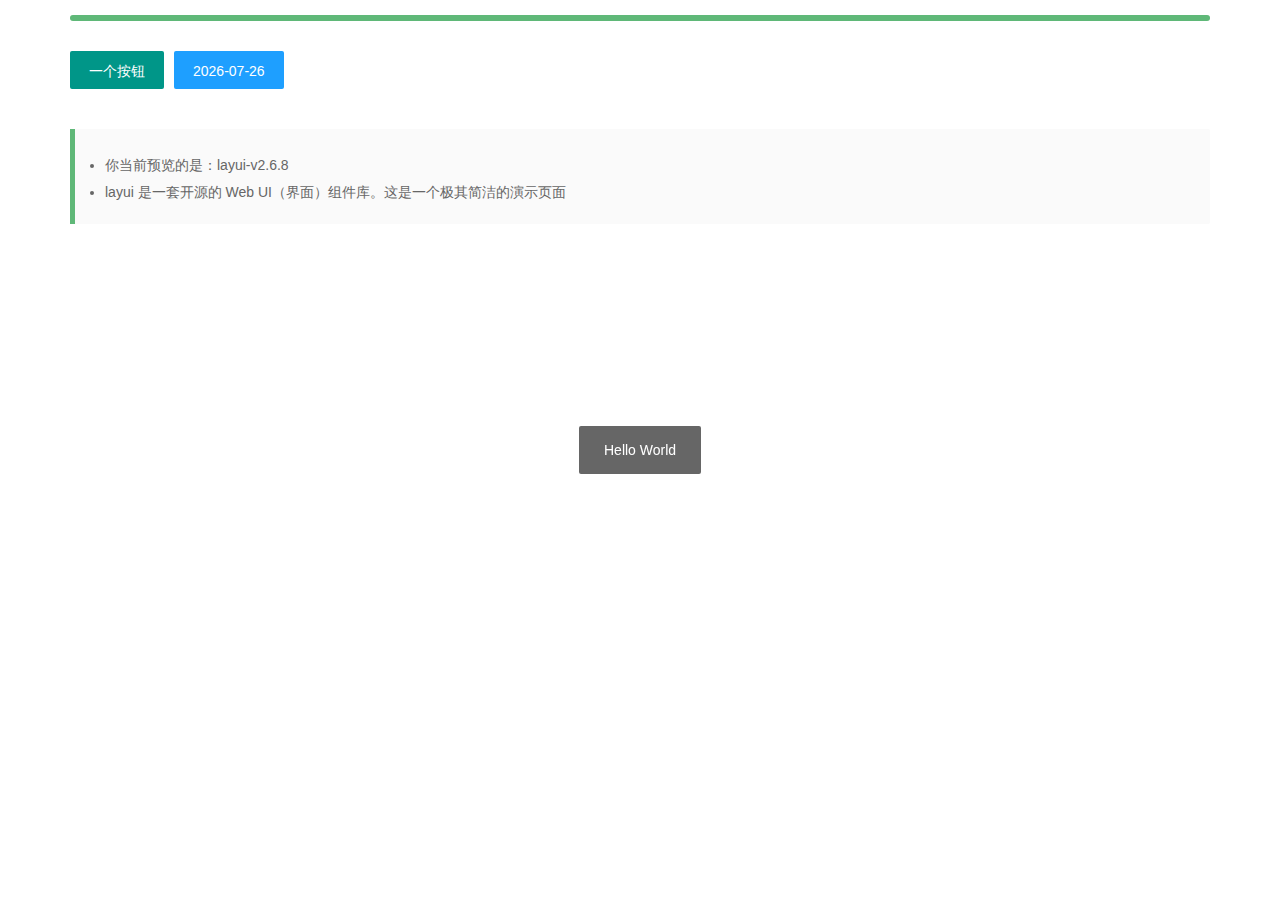
<file: NanUIFramework/LocalFiles/index.html>
<!DOCTYPE html>
<html>
<head>
  <meta charset="utf-8">
  <meta name="viewport" content="width=device-width, initial-scale=1, maximum-scale=1">
  <title>测试 - layui</title>
  <link rel="stylesheet" href="layui/css/layui.css">
</head>
<body>

<div class="layui-container">
  <div class="layui-progress" style="margin: 15px 0 30px;">
    <div class="layui-progress-bar" lay-percent="100%"></div>
  </div>
  
  
  <div class="layui-btn-container">
    <button class="layui-btn" test-active="test-form">一个按钮</button>
    <button class="layui-btn layui-btn-normal" id="test2">当前日期</button>
  </div>
  
  <blockquote class="layui-elem-quote" style="margin-top: 30px;">
    <div class="layui-text">
      <ul>
        <li>你当前预览的是：<span>layui-v<span id="version"></span></span></li>
        <li>layui 是一套开源的 Web UI（界面）组件库。这是一个极其简洁的演示页面</li>
      </ul>
    </div>
  </blockquote>
</div>



<!-- 引入 layui.js 的 <script> 标签最好放置在 html 末尾 -->
<script src="layui/layui.js"></script>
<script>
layui.use(function(){
  var layer = layui.layer
  ,form = layui.form
  ,laypage = layui.laypage
  ,element = layui.element
  ,laydate = layui.laydate
  ,util = layui.util;
  
  //欢迎信息
  layer.msg('Hello World');
  
  //输出版本号
  lay('#version').html(layui.v);
  
  //日期
  laydate.render({
    elem: '#test2'
    ,value: new Date()
    ,isInitValue: true
  });
  
  //触发事件
  util.event('test-active', {
    'test-form': function(){
      layer.open({
        type: 1
        ,resize: false
        ,shadeClose: true
        ,area: '350px'
        ,title: 'layer + form'
        ,content: ['<ul class="layui-form layui-form-pane" style="margin: 15px;">'
          ,'<li class="layui-form-item">'
            ,'<label class="layui-form-label">输入框</label>'
            ,'<div class="layui-input-block">'
              ,'<input class="layui-input" lay-verify="required" name="field1">'
            ,'</div>'
          ,'</li>'
          ,'<li class="layui-form-item">'
            ,'<label class="layui-form-label">选择框</label>'
            ,'<div class="layui-input-block">'
              ,'<select name="field2">'
                ,'<option value="A">A</option>'
                ,'<option value="B">B</option>'
              ,'<select>'
            ,'</div>'
          ,'</li>'
          ,'<li class="layui-form-item" style="text-align:center;">'
            ,'<button type="submit" lay-submit lay-filter="*" class="layui-btn">提交</button>'
          ,'</li>'
        ,'</ul>'].join('')
        ,success: function(layero, index){
          layero.find('.layui-layer-content').css('overflow', 'visible');
          
          form.render().on('submit(*)', function(data){
            layer.msg(JSON.stringify(data.field), {icon: 1});
            //layer.close(index); //关闭层
          });
        }
      });
    }
  });
});
</script>
</body>
</html>
</file>
<file: NanUIFramework/LocalFiles/layui/css/layui.css>
.layui-inline,img{display:inline-block;vertical-align:middle}h1,h2,h3,h4,h5,h6{font-weight:400}a,body{color:#333}.layui-edge,.layui-header,.layui-inline,.layui-main{position:relative}.layui-edge,hr{height:0;overflow:hidden}.layui-layout-body,.layui-side,.layui-side-scroll{overflow-x:hidden}.layui-edge,.layui-elip,hr{overflow:hidden}.layui-btn,.layui-edge,.layui-inline,img{vertical-align:middle}.layui-btn,.layui-disabled,.layui-icon,.layui-unselect{-moz-user-select:none;-webkit-user-select:none;-ms-user-select:none}blockquote,body,button,dd,div,dl,dt,form,h1,h2,h3,h4,h5,h6,input,li,ol,p,pre,td,textarea,th,ul{margin:0;padding:0;-webkit-tap-highlight-color:rgba(0,0,0,0)}a:active,a:hover{outline:0}img{border:none}li{list-style:none}table{border-collapse:collapse;border-spacing:0}h4,h5,h6{font-size:100%}button,input,optgroup,option,select,textarea{font-family:inherit;font-size:inherit;font-style:inherit;font-weight:inherit;outline:0}pre{white-space:pre-wrap;white-space:-moz-pre-wrap;white-space:-pre-wrap;white-space:-o-pre-wrap;word-wrap:break-word}body{line-height:1.6;color:rgba(0,0,0,.85);font:14px Helvetica Neue,Helvetica,PingFang SC,Tahoma,Arial,sans-serif}hr{line-height:0;margin:10px 0;padding:0;border:none!important;border-bottom:1px solid #eee!important;clear:both;background:0 0}a{text-decoration:none}a:hover{color:#777}a cite{font-style:normal;*cursor:pointer}.layui-border-box,.layui-border-box *{box-sizing:border-box}.layui-box,.layui-box *{box-sizing:content-box}.layui-clear{clear:both;*zoom:1}.layui-clear:after{content:'\20';clear:both;*zoom:1;display:block;height:0}.layui-inline{*display:inline;*zoom:1}.layui-btn,.layui-btn-group,.layui-edge{display:inline-block}.layui-edge{width:0;border-width:6px;border-style:dashed;border-color:transparent}.layui-edge-top{top:-4px;border-bottom-color:#999;border-bottom-style:solid}.layui-edge-right{border-left-color:#999;border-left-style:solid}.layui-edge-bottom{top:2px;border-top-color:#999;border-top-style:solid}.layui-edge-left{border-right-color:#999;border-right-style:solid}.layui-elip{text-overflow:ellipsis;white-space:nowrap}.layui-disabled,.layui-disabled:hover{color:#d2d2d2!important;cursor:not-allowed!important}.layui-circle{border-radius:100%}.layui-show{display:block!important}.layui-hide{display:none!important}.layui-show-v{visibility:visible!important}.layui-hide-v{visibility:hidden!important}@font-face{font-family:layui-icon;src:url(../font/iconfont.eot?v=256);src:url(../font/iconfont.eot?v=256#iefix) format('embedded-opentype'),url(../font/iconfont.woff2?v=256) format('woff2'),url(../font/iconfont.woff?v=256) format('woff'),url(../font/iconfont.ttf?v=256) format('truetype'),url(../font/iconfont.svg?v=256#layui-icon) format('svg')}.layui-icon{font-family:layui-icon!important;font-size:16px;font-style:normal;-webkit-font-smoothing:antialiased;-moz-osx-font-smoothing:grayscale}.layui-icon-reply-fill:before{content:"\e611"}.layui-icon-set-fill:before{content:"\e614"}.layui-icon-menu-fill:before{content:"\e60f"}.layui-icon-search:before{content:"\e615"}.layui-icon-share:before{content:"\e641"}.layui-icon-set-sm:before{content:"\e620"}.layui-icon-engine:before{content:"\e628"}.layui-icon-close:before{content:"\1006"}.layui-icon-close-fill:before{content:"\1007"}.layui-icon-chart-screen:before{content:"\e629"}.layui-icon-star:before{content:"\e600"}.layui-icon-circle-dot:before{content:"\e617"}.layui-icon-chat:before{content:"\e606"}.layui-icon-release:before{content:"\e609"}.layui-icon-list:before{content:"\e60a"}.layui-icon-chart:before{content:"\e62c"}.layui-icon-ok-circle:before{content:"\1005"}.layui-icon-layim-theme:before{content:"\e61b"}.layui-icon-table:before{content:"\e62d"}.layui-icon-right:before{content:"\e602"}.layui-icon-left:before{content:"\e603"}.layui-icon-cart-simple:before{content:"\e698"}.layui-icon-face-cry:before{content:"\e69c"}.layui-icon-face-smile:before{content:"\e6af"}.layui-icon-survey:before{content:"\e6b2"}.layui-icon-tree:before{content:"\e62e"}.layui-icon-ie:before{content:"\e7bb"}.layui-icon-upload-circle:before{content:"\e62f"}.layui-icon-add-circle:before{content:"\e61f"}.layui-icon-download-circle:before{content:"\e601"}.layui-icon-templeate-1:before{content:"\e630"}.layui-icon-util:before{content:"\e631"}.layui-icon-face-surprised:before{content:"\e664"}.layui-icon-edit:before{content:"\e642"}.layui-icon-speaker:before{content:"\e645"}.layui-icon-down:before{content:"\e61a"}.layui-icon-file:before{content:"\e621"}.layui-icon-layouts:before{content:"\e632"}.layui-icon-rate-half:before{content:"\e6c9"}.layui-icon-add-circle-fine:before{content:"\e608"}.layui-icon-prev-circle:before{content:"\e633"}.layui-icon-read:before{content:"\e705"}.layui-icon-404:before{content:"\e61c"}.layui-icon-carousel:before{content:"\e634"}.layui-icon-help:before{content:"\e607"}.layui-icon-code-circle:before{content:"\e635"}.layui-icon-windows:before{content:"\e67f"}.layui-icon-water:before{content:"\e636"}.layui-icon-username:before{content:"\e66f"}.layui-icon-find-fill:before{content:"\e670"}.layui-icon-about:before{content:"\e60b"}.layui-icon-location:before{content:"\e715"}.layui-icon-up:before{content:"\e619"}.layui-icon-pause:before{content:"\e651"}.layui-icon-date:before{content:"\e637"}.layui-icon-layim-uploadfile:before{content:"\e61d"}.layui-icon-delete:before{content:"\e640"}.layui-icon-play:before{content:"\e652"}.layui-icon-top:before{content:"\e604"}.layui-icon-firefox:before{content:"\e686"}.layui-icon-friends:before{content:"\e612"}.layui-icon-refresh-3:before{content:"\e9aa"}.layui-icon-ok:before{content:"\e605"}.layui-icon-layer:before{content:"\e638"}.layui-icon-face-smile-fine:before{content:"\e60c"}.layui-icon-dollar:before{content:"\e659"}.layui-icon-group:before{content:"\e613"}.layui-icon-layim-download:before{content:"\e61e"}.layui-icon-picture-fine:before{content:"\e60d"}.layui-icon-link:before{content:"\e64c"}.layui-icon-diamond:before{content:"\e735"}.layui-icon-log:before{content:"\e60e"}.layui-icon-key:before{content:"\e683"}.layui-icon-rate-solid:before{content:"\e67a"}.layui-icon-fonts-del:before{content:"\e64f"}.layui-icon-unlink:before{content:"\e64d"}.layui-icon-fonts-clear:before{content:"\e639"}.layui-icon-triangle-r:before{content:"\e623"}.layui-icon-circle:before{content:"\e63f"}.layui-icon-radio:before{content:"\e643"}.layui-icon-align-center:before{content:"\e647"}.layui-icon-align-right:before{content:"\e648"}.layui-icon-align-left:before{content:"\e649"}.layui-icon-loading-1:before{content:"\e63e"}.layui-icon-return:before{content:"\e65c"}.layui-icon-fonts-strong:before{content:"\e62b"}.layui-icon-upload:before{content:"\e67c"}.layui-icon-dialogue:before{content:"\e63a"}.layui-icon-video:before{content:"\e6ed"}.layui-icon-headset:before{content:"\e6fc"}.layui-icon-cellphone-fine:before{content:"\e63b"}.layui-icon-add-1:before{content:"\e654"}.layui-icon-face-smile-b:before{content:"\e650"}.layui-icon-fonts-html:before{content:"\e64b"}.layui-icon-screen-full:before{content:"\e622"}.layui-icon-form:before{content:"\e63c"}.layui-icon-cart:before{content:"\e657"}.layui-icon-camera-fill:before{content:"\e65d"}.layui-icon-tabs:before{content:"\e62a"}.layui-icon-heart-fill:before{content:"\e68f"}.layui-icon-fonts-code:before{content:"\e64e"}.layui-icon-ios:before{content:"\e680"}.layui-icon-at:before{content:"\e687"}.layui-icon-fire:before{content:"\e756"}.layui-icon-set:before{content:"\e716"}.layui-icon-fonts-u:before{content:"\e646"}.layui-icon-triangle-d:before{content:"\e625"}.layui-icon-tips:before{content:"\e702"}.layui-icon-picture:before{content:"\e64a"}.layui-icon-more-vertical:before{content:"\e671"}.layui-icon-bluetooth:before{content:"\e689"}.layui-icon-flag:before{content:"\e66c"}.layui-icon-loading:before{content:"\e63d"}.layui-icon-fonts-i:before{content:"\e644"}.layui-icon-refresh-1:before{content:"\e666"}.layui-icon-rmb:before{content:"\e65e"}.layui-icon-addition:before{content:"\e624"}.layui-icon-home:before{content:"\e68e"}.layui-icon-time:before{content:"\e68d"}.layui-icon-user:before{content:"\e770"}.layui-icon-notice:before{content:"\e667"}.layui-icon-chrome:before{content:"\e68a"}.layui-icon-edge:before{content:"\e68b"}.layui-icon-login-weibo:before{content:"\e675"}.layui-icon-voice:before{content:"\e688"}.layui-icon-upload-drag:before{content:"\e681"}.layui-icon-login-qq:before{content:"\e676"}.layui-icon-snowflake:before{content:"\e6b1"}.layui-icon-heart:before{content:"\e68c"}.layui-icon-logout:before{content:"\e682"}.layui-icon-file-b:before{content:"\e655"}.layui-icon-template:before{content:"\e663"}.layui-icon-transfer:before{content:"\e691"}.layui-icon-auz:before{content:"\e672"}.layui-icon-console:before{content:"\e665"}.layui-icon-app:before{content:"\e653"}.layui-icon-prev:before{content:"\e65a"}.layui-icon-website:before{content:"\e7ae"}.layui-icon-next:before{content:"\e65b"}.layui-icon-component:before{content:"\e857"}.layui-icon-android:before{content:"\e684"}.layui-icon-more:before{content:"\e65f"}.layui-icon-login-wechat:before{content:"\e677"}.layui-icon-shrink-right:before{content:"\e668"}.layui-icon-spread-left:before{content:"\e66b"}.layui-icon-camera:before{content:"\e660"}.layui-icon-note:before{content:"\e66e"}.layui-icon-refresh:before{content:"\e669"}.layui-icon-female:before{content:"\e661"}.layui-icon-male:before{content:"\e662"}.layui-icon-screen-restore:before{content:"\e758"}.layui-icon-password:before{content:"\e673"}.layui-icon-senior:before{content:"\e674"}.layui-icon-theme:before{content:"\e66a"}.layui-icon-tread:before{content:"\e6c5"}.layui-icon-praise:before{content:"\e6c6"}.layui-icon-star-fill:before{content:"\e658"}.layui-icon-rate:before{content:"\e67b"}.layui-icon-template-1:before{content:"\e656"}.layui-icon-vercode:before{content:"\e679"}.layui-icon-service:before{content:"\e626"}.layui-icon-cellphone:before{content:"\e678"}.layui-icon-print:before{content:"\e66d"}.layui-icon-cols:before{content:"\e610"}.layui-icon-wifi:before{content:"\e7e0"}.layui-icon-export:before{content:"\e67d"}.layui-icon-rss:before{content:"\e808"}.layui-icon-slider:before{content:"\e714"}.layui-icon-email:before{content:"\e618"}.layui-icon-subtraction:before{content:"\e67e"}.layui-icon-mike:before{content:"\e6dc"}.layui-icon-light:before{content:"\e748"}.layui-icon-gift:before{content:"\e627"}.layui-icon-mute:before{content:"\e685"}.layui-icon-reduce-circle:before{content:"\e616"}.layui-icon-music:before{content:"\e690"}.layui-main{width:1140px;margin:0 auto}.layui-header{z-index:1000;height:60px}.layui-header a:hover{transition:all .5s;-webkit-transition:all .5s}.layui-side{position:fixed;left:0;top:0;bottom:0;z-index:999;width:200px}.layui-side-scroll{position:relative;width:220px;height:100%}.layui-body{position:relative;left:200px;right:0;top:0;bottom:0;z-index:900;width:auto;box-sizing:border-box}.layui-layout-admin .layui-header{position:fixed;top:0;left:0;right:0;background-color:#23262E}.layui-layout-admin .layui-side{top:60px;width:200px;overflow-x:hidden}.layui-layout-admin .layui-body{position:absolute;top:60px;padding-bottom:44px}.layui-layout-admin .layui-main{width:auto;margin:0 15px}.layui-layout-admin .layui-footer{position:fixed;left:200px;right:0;bottom:0;z-index:990;height:44px;line-height:44px;padding:0 15px;box-shadow:-1px 0 4px rgb(0 0 0 / 12%);background-color:#FAFAFA}.layui-layout-admin .layui-logo{position:absolute;left:0;top:0;width:200px;height:100%;line-height:60px;text-align:center;color:#009688;font-size:16px;box-shadow:0 1px 2px 0 rgb(0 0 0 / 15%)}.layui-layout-admin .layui-header .layui-nav{background:0 0}.layui-layout-left{position:absolute!important;left:200px;top:0}.layui-layout-right{position:absolute!important;right:0;top:0}.layui-container{position:relative;margin:0 auto;padding:0 15px;box-sizing:border-box}.layui-fluid{position:relative;margin:0 auto;padding:0 15px}.layui-row:after,.layui-row:before{content:"";display:block;clear:both}.layui-col-lg1,.layui-col-lg10,.layui-col-lg11,.layui-col-lg12,.layui-col-lg2,.layui-col-lg3,.layui-col-lg4,.layui-col-lg5,.layui-col-lg6,.layui-col-lg7,.layui-col-lg8,.layui-col-lg9,.layui-col-md1,.layui-col-md10,.layui-col-md11,.layui-col-md12,.layui-col-md2,.layui-col-md3,.layui-col-md4,.layui-col-md5,.layui-col-md6,.layui-col-md7,.layui-col-md8,.layui-col-md9,.layui-col-sm1,.layui-col-sm10,.layui-col-sm11,.layui-col-sm12,.layui-col-sm2,.layui-col-sm3,.layui-col-sm4,.layui-col-sm5,.layui-col-sm6,.layui-col-sm7,.layui-col-sm8,.layui-col-sm9,.layui-col-xs1,.layui-col-xs10,.layui-col-xs11,.layui-col-xs12,.layui-col-xs2,.layui-col-xs3,.layui-col-xs4,.layui-col-xs5,.layui-col-xs6,.layui-col-xs7,.layui-col-xs8,.layui-col-xs9{position:relative;display:block;box-sizing:border-box}.layui-col-xs1,.layui-col-xs10,.layui-col-xs11,.layui-col-xs12,.layui-col-xs2,.layui-col-xs3,.layui-col-xs4,.layui-col-xs5,.layui-col-xs6,.layui-col-xs7,.layui-col-xs8,.layui-col-xs9{float:left}.layui-col-xs1{width:8.33333333%}.layui-col-xs2{width:16.66666667%}.layui-col-xs3{width:25%}.layui-col-xs4{width:33.33333333%}.layui-col-xs5{width:41.66666667%}.layui-col-xs6{width:50%}.layui-col-xs7{width:58.33333333%}.layui-col-xs8{width:66.66666667%}.layui-col-xs9{width:75%}.layui-col-xs10{width:83.33333333%}.layui-col-xs11{width:91.66666667%}.layui-col-xs12{width:100%}.layui-col-xs-offset1{margin-left:8.33333333%}.layui-col-xs-offset2{margin-left:16.66666667%}.layui-col-xs-offset3{margin-left:25%}.layui-col-xs-offset4{margin-left:33.33333333%}.layui-col-xs-offset5{margin-left:41.66666667%}.layui-col-xs-offset6{margin-left:50%}.layui-col-xs-offset7{margin-left:58.33333333%}.layui-col-xs-offset8{margin-left:66.66666667%}.layui-col-xs-offset9{margin-left:75%}.layui-col-xs-offset10{margin-left:83.33333333%}.layui-col-xs-offset11{margin-left:91.66666667%}.layui-col-xs-offset12{margin-left:100%}@media screen and (max-width:768px){.layui-hide-xs{display:none!important}.layui-show-xs-block{display:block!important}.layui-show-xs-inline{display:inline!important}.layui-show-xs-inline-block{display:inline-block!important}}@media screen and (min-width:768px){.layui-container{width:750px}.layui-hide-sm{display:none!important}.layui-show-sm-block{display:block!important}.layui-show-sm-inline{display:inline!important}.layui-show-sm-inline-block{display:inline-block!important}.layui-col-sm1,.layui-col-sm10,.layui-col-sm11,.layui-col-sm12,.layui-col-sm2,.layui-col-sm3,.layui-col-sm4,.layui-col-sm5,.layui-col-sm6,.layui-col-sm7,.layui-col-sm8,.layui-col-sm9{float:left}.layui-col-sm1{width:8.33333333%}.layui-col-sm2{width:16.66666667%}.layui-col-sm3{width:25%}.layui-col-sm4{width:33.33333333%}.layui-col-sm5{width:41.66666667%}.layui-col-sm6{width:50%}.layui-col-sm7{width:58.33333333%}.layui-col-sm8{width:66.66666667%}.layui-col-sm9{width:75%}.layui-col-sm10{width:83.33333333%}.layui-col-sm11{width:91.66666667%}.layui-col-sm12{width:100%}.layui-col-sm-offset1{margin-left:8.33333333%}.layui-col-sm-offset2{margin-left:16.66666667%}.layui-col-sm-offset3{margin-left:25%}.layui-col-sm-offset4{margin-left:33.33333333%}.layui-col-sm-offset5{margin-left:41.66666667%}.layui-col-sm-offset6{margin-left:50%}.layui-col-sm-offset7{margin-left:58.33333333%}.layui-col-sm-offset8{margin-left:66.66666667%}.layui-col-sm-offset9{margin-left:75%}.layui-col-sm-offset10{margin-left:83.33333333%}.layui-col-sm-offset11{margin-left:91.66666667%}.layui-col-sm-offset12{margin-left:100%}}@media screen and (min-width:992px){.layui-container{width:970px}.layui-hide-md{display:none!important}.layui-show-md-block{display:block!important}.layui-show-md-inline{display:inline!important}.layui-show-md-inline-block{display:inline-block!important}.layui-col-md1,.layui-col-md10,.layui-col-md11,.layui-col-md12,.layui-col-md2,.layui-col-md3,.layui-col-md4,.layui-col-md5,.layui-col-md6,.layui-col-md7,.layui-col-md8,.layui-col-md9{float:left}.layui-col-md1{width:8.33333333%}.layui-col-md2{width:16.66666667%}.layui-col-md3{width:25%}.layui-col-md4{width:33.33333333%}.layui-col-md5{width:41.66666667%}.layui-col-md6{width:50%}.layui-col-md7{width:58.33333333%}.layui-col-md8{width:66.66666667%}.layui-col-md9{width:75%}.layui-col-md10{width:83.33333333%}.layui-col-md11{width:91.66666667%}.layui-col-md12{width:100%}.layui-col-md-offset1{margin-left:8.33333333%}.layui-col-md-offset2{margin-left:16.66666667%}.layui-col-md-offset3{margin-left:25%}.layui-col-md-offset4{margin-left:33.33333333%}.layui-col-md-offset5{margin-left:41.66666667%}.layui-col-md-offset6{margin-left:50%}.layui-col-md-offset7{margin-left:58.33333333%}.layui-col-md-offset8{margin-left:66.66666667%}.layui-col-md-offset9{margin-left:75%}.layui-col-md-offset10{margin-left:83.33333333%}.layui-col-md-offset11{margin-left:91.66666667%}.layui-col-md-offset12{margin-left:100%}}@media screen and (min-width:1200px){.layui-container{width:1170px}.layui-hide-lg{display:none!important}.layui-show-lg-block{display:block!important}.layui-show-lg-inline{display:inline!important}.layui-show-lg-inline-block{display:inline-block!important}.layui-col-lg1,.layui-col-lg10,.layui-col-lg11,.layui-col-lg12,.layui-col-lg2,.layui-col-lg3,.layui-col-lg4,.layui-col-lg5,.layui-col-lg6,.layui-col-lg7,.layui-col-lg8,.layui-col-lg9{float:left}.layui-col-lg1{width:8.33333333%}.layui-col-lg2{width:16.66666667%}.layui-col-lg3{width:25%}.layui-col-lg4{width:33.33333333%}.layui-col-lg5{width:41.66666667%}.layui-col-lg6{width:50%}.layui-col-lg7{width:58.33333333%}.layui-col-lg8{width:66.66666667%}.layui-col-lg9{width:75%}.layui-col-lg10{width:83.33333333%}.layui-col-lg11{width:91.66666667%}.layui-col-lg12{width:100%}.layui-col-lg-offset1{margin-left:8.33333333%}.layui-col-lg-offset2{margin-left:16.66666667%}.layui-col-lg-offset3{margin-left:25%}.layui-col-lg-offset4{margin-left:33.33333333%}.layui-col-lg-offset5{margin-left:41.66666667%}.layui-col-lg-offset6{margin-left:50%}.layui-col-lg-offset7{margin-left:58.33333333%}.layui-col-lg-offset8{margin-left:66.66666667%}.layui-col-lg-offset9{margin-left:75%}.layui-col-lg-offset10{margin-left:83.33333333%}.layui-col-lg-offset11{margin-left:91.66666667%}.layui-col-lg-offset12{margin-left:100%}}.layui-col-space1{margin:-.5px}.layui-col-space1>*{padding:.5px}.layui-col-space2{margin:-1px}.layui-col-space2>*{padding:1px}.layui-col-space4{margin:-2px}.layui-col-space4>*{padding:2px}.layui-col-space5{margin:-2.5px}.layui-col-space5>*{padding:2.5px}.layui-col-space6{margin:-3px}.layui-col-space6>*{padding:3px}.layui-col-space8{margin:-4px}.layui-col-space8>*{padding:4px}.layui-col-space10{margin:-5px}.layui-col-space10>*{padding:5px}.layui-col-space12{margin:-6px}.layui-col-space12>*{padding:6px}.layui-col-space14{margin:-7px}.layui-col-space14>*{padding:7px}.layui-col-space15{margin:-7.5px}.layui-col-space15>*{padding:7.5px}.layui-col-space16{margin:-8px}.layui-col-space16>*{padding:8px}.layui-col-space18{margin:-9px}.layui-col-space18>*{padding:9px}.layui-col-space20{margin:-10px}.layui-col-space20>*{padding:10px}.layui-col-space22{margin:-11px}.layui-col-space22>*{padding:11px}.layui-col-space24{margin:-12px}.layui-col-space24>*{padding:12px}.layui-col-space25{margin:-12.5px}.layui-col-space25>*{padding:12.5px}.layui-col-space26{margin:-13px}.layui-col-space26>*{padding:13px}.layui-col-space28{margin:-14px}.layui-col-space28>*{padding:14px}.layui-col-space30{margin:-15px}.layui-col-space30>*{padding:15px}.layui-btn,.layui-input,.layui-select,.layui-textarea,.layui-upload-button{outline:0;-webkit-appearance:none;transition:all .3s;-webkit-transition:all .3s;box-sizing:border-box}.layui-elem-quote{margin-bottom:10px;padding:15px;line-height:1.6;border-left:5px solid #5FB878;border-radius:0 2px 2px 0;background-color:#FAFAFA}.layui-quote-nm{border-style:solid;border-width:1px 1px 1px 5px;background:0 0}.layui-elem-field{margin-bottom:10px;padding:0;border-width:1px;border-style:solid}.layui-elem-field legend{margin-left:20px;padding:0 10px;font-size:20px;font-weight:300}.layui-field-title{margin:10px 0 20px;border-width:1px 0 0}.layui-field-box{padding:15px}.layui-field-title .layui-field-box{padding:10px 0}.layui-progress{position:relative;height:6px;border-radius:20px;background-color:#eee}.layui-progress-bar{position:absolute;left:0;top:0;width:0;max-width:100%;height:6px;border-radius:20px;text-align:right;background-color:#5FB878;transition:all .3s;-webkit-transition:all .3s}.layui-progress-big,.layui-progress-big .layui-progress-bar{height:18px;line-height:18px}.layui-progress-text{position:relative;top:-20px;line-height:18px;font-size:12px;color:#666}.layui-progress-big .layui-progress-text{position:static;padding:0 10px;color:#fff}.layui-collapse{border-width:1px;border-style:solid;border-radius:2px}.layui-colla-content,.layui-colla-item{border-top-width:1px;border-top-style:solid}.layui-colla-item:first-child{border-top:none}.layui-colla-title{position:relative;height:42px;line-height:42px;padding:0 15px 0 35px;color:#333;background-color:#FAFAFA;cursor:pointer;font-size:14px;overflow:hidden}.layui-colla-content{display:none;padding:10px 15px;line-height:1.6;color:#666}.layui-colla-icon{position:absolute;left:15px;top:0;font-size:14px}.layui-card-body,.layui-card-header,.layui-form-label,.layui-form-mid,.layui-form-select,.layui-input-block,.layui-input-inline,.layui-panel,.layui-textarea{position:relative}.layui-card{margin-bottom:15px;border-radius:2px;background-color:#fff;box-shadow:0 1px 2px 0 rgba(0,0,0,.05)}.layui-form-select dl,.layui-panel{box-shadow:1px 1px 4px rgb(0 0 0 / 8%)}.layui-card:last-child{margin-bottom:0}.layui-card-header{height:42px;line-height:42px;padding:0 15px;border-bottom:1px solid #f6f6f6;color:#333;border-radius:2px 2px 0 0;font-size:14px}.layui-card-body{padding:10px 15px;line-height:24px}.layui-card-body[pad15]{padding:15px}.layui-card-body[pad20]{padding:20px}.layui-card-body .layui-table{margin:5px 0}.layui-card .layui-tab{margin:0}.layui-panel{border-width:1px;border-style:solid;border-radius:2px;background-color:#fff;color:#666}.layui-bg-black,.layui-bg-blue,.layui-bg-cyan,.layui-bg-green,.layui-bg-orange,.layui-bg-red{color:#fff!important}.layui-panel-window{position:relative;padding:15px;border-radius:0;border-top:5px solid #eee;background-color:#fff}.layui-border,.layui-border-black,.layui-border-blue,.layui-border-cyan,.layui-border-green,.layui-border-orange,.layui-border-red{border-width:1px;border-style:solid}.layui-auxiliar-moving{position:fixed;left:0;right:0;top:0;bottom:0;width:100%;height:100%;background:0 0;z-index:9999999999}.layui-bg-red{background-color:#FF5722!important}.layui-bg-orange{background-color:#FFB800!important}.layui-bg-green{background-color:#009688!important}.layui-bg-cyan{background-color:#2F4056!important}.layui-bg-blue{background-color:#1E9FFF!important}.layui-bg-black{background-color:#393D49!important}.layui-bg-gray{background-color:#FAFAFA!important;color:#666!important}.layui-badge-rim,.layui-border,.layui-colla-content,.layui-colla-item,.layui-collapse,.layui-elem-field,.layui-form-pane .layui-form-item[pane],.layui-form-pane .layui-form-label,.layui-input,.layui-layedit,.layui-layedit-tool,.layui-panel,.layui-quote-nm,.layui-select,.layui-tab-bar,.layui-tab-card,.layui-tab-title,.layui-tab-title .layui-this:after,.layui-textarea{border-color:#eee}.layui-border{color:#666!important}.layui-border-red{border-color:#FF5722!important;color:#FF5722!important}.layui-border-orange{border-color:#FFB800!important;color:#FFB800!important}.layui-border-green{border-color:#009688!important;color:#009688!important}.layui-border-cyan{border-color:#2F4056!important;color:#2F4056!important}.layui-border-blue{border-color:#1E9FFF!important;color:#1E9FFF!important}.layui-border-black{border-color:#393D49!important;color:#393D49!important}.layui-timeline-item:before{background-color:#eee}.layui-text{line-height:1.6;font-size:14px;color:#666}.layui-text h1,.layui-text h2,.layui-text h3{font-weight:500;color:#333}.layui-text h1{font-size:30px}.layui-text h2{font-size:24px}.layui-text h3{font-size:18px}.layui-text a:not(.layui-btn){color:#01AAED}.layui-text a:not(.layui-btn):hover{text-decoration:underline}.layui-text ul{padding:5px 0 5px 15px}.layui-text ul li{margin-top:5px;list-style-type:disc}.layui-text em,.layui-word-aux{color:#999!important;padding-left:5px!important;padding-right:5px!important}.layui-text p{margin:10px 0}.layui-text p:first-child{margin-top:0}.layui-font-12{font-size:12px!important}.layui-font-14{font-size:14px!important}.layui-font-16{font-size:16px!important}.layui-font-18{font-size:18px!important}.layui-font-20{font-size:20px!important}.layui-font-red{color:#FF5722!important}.layui-font-orange{color:#FFB800!important}.layui-font-green{color:#009688!important}.layui-font-cyan{color:#2F4056!important}.layui-font-blue{color:#01AAED!important}.layui-font-black{color:#000!important}.layui-font-gray{color:#c2c2c2!important}.layui-btn{height:38px;line-height:38px;border:1px solid transparent;padding:0 18px;background-color:#009688;color:#fff;white-space:nowrap;text-align:center;font-size:14px;border-radius:2px;cursor:pointer}.layui-btn:hover{opacity:.8;filter:alpha(opacity=80);color:#fff}.layui-btn:active{opacity:1;filter:alpha(opacity=100)}.layui-btn+.layui-btn{margin-left:10px}.layui-btn-container{font-size:0}.layui-btn-container .layui-btn{margin-right:10px;margin-bottom:10px}.layui-btn-container .layui-btn+.layui-btn{margin-left:0}.layui-table .layui-btn-container .layui-btn{margin-bottom:9px}.layui-btn-radius{border-radius:100px}.layui-btn .layui-icon{padding:0 2px;vertical-align:middle\9;vertical-align:bottom}.layui-btn-primary{border-color:#d2d2d2;background:0 0;color:#666}.layui-btn-primary:hover{border-color:#009688;color:#333}.layui-btn-normal{background-color:#1E9FFF}.layui-btn-warm{background-color:#FFB800}.layui-btn-danger{background-color:#FF5722}.layui-btn-checked{background-color:#5FB878}.layui-btn-disabled,.layui-btn-disabled:active,.layui-btn-disabled:hover{border-color:#eee!important;background-color:#FBFBFB!important;color:#d2d2d2!important;cursor:not-allowed!important;opacity:1}.layui-btn-lg{height:44px;line-height:44px;padding:0 25px;font-size:16px}.layui-btn-sm{height:30px;line-height:30px;padding:0 10px;font-size:12px}.layui-btn-xs{height:22px;line-height:22px;padding:0 5px;font-size:12px}.layui-btn-xs i{font-size:12px!important}.layui-btn-group{vertical-align:middle;font-size:0}.layui-btn-group .layui-btn{margin-left:0!important;margin-right:0!important;border-left:1px solid rgba(255,255,255,.5);border-radius:0}.layui-btn-group .layui-btn-primary{border-left:none}.layui-btn-group .layui-btn-primary:hover{border-color:#d2d2d2;color:#009688}.layui-btn-group .layui-btn:first-child{border-left:none;border-radius:2px 0 0 2px}.layui-btn-group .layui-btn-primary:first-child{border-left:1px solid #d2d2d2}.layui-btn-group .layui-btn:last-child{border-radius:0 2px 2px 0}.layui-btn-group .layui-btn+.layui-btn{margin-left:0}.layui-btn-group+.layui-btn-group{margin-left:10px}.layui-btn-fluid{width:100%}.layui-input,.layui-select,.layui-textarea{height:38px;line-height:1.3;line-height:38px\9;border-width:1px;border-style:solid;background-color:#fff;color:rgba(0,0,0,.85);border-radius:2px}.layui-input::-webkit-input-placeholder,.layui-select::-webkit-input-placeholder,.layui-textarea::-webkit-input-placeholder{line-height:1.3}.layui-input,.layui-textarea{display:block;width:100%;padding-left:10px}.layui-input:hover,.layui-textarea:hover{border-color:#eee!important}.layui-input:focus,.layui-textarea:focus{border-color:#d2d2d2!important}.layui-textarea{min-height:100px;height:auto;line-height:20px;padding:6px 10px;resize:vertical}.layui-select{padding:0 10px}.layui-form input[type=checkbox],.layui-form input[type=radio],.layui-form select{display:none}.layui-form [lay-ignore]{display:initial}.layui-form-item{margin-bottom:15px;clear:both;*zoom:1}.layui-form-item:after{content:'\20';clear:both;*zoom:1;display:block;height:0}.layui-form-label{float:left;display:block;padding:9px 15px;width:80px;font-weight:400;line-height:20px;text-align:right}.layui-form-label-col{display:block;float:none;padding:9px 0;line-height:20px;text-align:left}.layui-form-item .layui-inline{margin-bottom:5px;margin-right:10px}.layui-input-block{margin-left:110px;min-height:36px}.layui-input-inline{display:inline-block;vertical-align:middle}.layui-form-item .layui-input-inline{float:left;width:190px;margin-right:10px}.layui-form-text .layui-input-inline{width:auto}.layui-form-mid{float:left;display:block;padding:9px 0!important;line-height:20px;margin-right:10px}.layui-form-danger+.layui-form-select .layui-input,.layui-form-danger:focus{border-color:#FF5722!important}.layui-form-select .layui-input{padding-right:30px;cursor:pointer}.layui-form-select .layui-edge{position:absolute;right:10px;top:50%;margin-top:-3px;cursor:pointer;border-width:6px;border-top-color:#c2c2c2;border-top-style:solid;transition:all .3s;-webkit-transition:all .3s}.layui-form-select dl{display:none;position:absolute;left:0;top:42px;padding:5px 0;z-index:899;min-width:100%;border:1px solid #eee;max-height:300px;overflow-y:auto;background-color:#fff;border-radius:2px;box-sizing:border-box}.layui-form-select dl dd,.layui-form-select dl dt{padding:0 10px;line-height:36px;white-space:nowrap;overflow:hidden;text-overflow:ellipsis}.layui-form-select dl dt{font-size:12px;color:#999}.layui-form-select dl dd{cursor:pointer}.layui-form-select dl dd:hover{background-color:#F6F6F6;-webkit-transition:.5s all;transition:.5s all}.layui-form-select .layui-select-group dd{padding-left:20px}.layui-form-select dl dd.layui-select-tips{padding-left:10px!important;color:#999}.layui-form-select dl dd.layui-this{background-color:#5FB878;color:#fff}.layui-form-checkbox,.layui-form-select dl dd.layui-disabled{background-color:#fff}.layui-form-selected dl{display:block}.layui-form-checkbox,.layui-form-checkbox *,.layui-form-switch{display:inline-block;vertical-align:middle}.layui-form-selected .layui-edge{margin-top:-9px;-webkit-transform:rotate(180deg);transform:rotate(180deg);margin-top:-3px\9}:root .layui-form-selected .layui-edge{margin-top:-9px\0/IE9}.layui-form-selectup dl{top:auto;bottom:42px}.layui-select-none{margin:5px 0;text-align:center;color:#999}.layui-select-disabled .layui-disabled{border-color:#eee!important}.layui-select-disabled .layui-edge{border-top-color:#d2d2d2}.layui-form-checkbox{position:relative;height:30px;line-height:30px;margin-right:10px;padding-right:30px;cursor:pointer;font-size:0;-webkit-transition:.1s linear;transition:.1s linear;box-sizing:border-box}.layui-form-checkbox span{padding:0 10px;height:100%;font-size:14px;border-radius:2px 0 0 2px;background-color:#d2d2d2;color:#fff;overflow:hidden;white-space:nowrap;text-overflow:ellipsis}.layui-form-checkbox:hover span{background-color:#c2c2c2}.layui-form-checkbox i{position:absolute;right:0;top:0;width:30px;height:28px;border:1px solid #d2d2d2;border-left:none;border-radius:0 2px 2px 0;color:#fff;font-size:20px;text-align:center}.layui-form-checkbox:hover i{border-color:#c2c2c2;color:#c2c2c2}.layui-form-checked,.layui-form-checked:hover{border-color:#5FB878}.layui-form-checked span,.layui-form-checked:hover span{background-color:#5FB878}.layui-form-checked i,.layui-form-checked:hover i{color:#5FB878}.layui-form-item .layui-form-checkbox{margin-top:4px}.layui-form-checkbox[lay-skin=primary]{height:auto!important;line-height:normal!important;min-width:18px;min-height:18px;border:none!important;margin-right:0;padding-left:28px;padding-right:0;background:0 0}.layui-form-checkbox[lay-skin=primary] span{padding-left:0;padding-right:15px;line-height:18px;background:0 0;color:#666}.layui-form-checkbox[lay-skin=primary] i{right:auto;left:0;width:16px;height:16px;line-height:16px;border:1px solid #d2d2d2;font-size:12px;border-radius:2px;background-color:#fff;-webkit-transition:.1s linear;transition:.1s linear}.layui-form-checkbox[lay-skin=primary]:hover i{border-color:#5FB878;color:#fff}.layui-form-checked[lay-skin=primary] i{border-color:#5FB878!important;background-color:#5FB878;color:#fff}.layui-checkbox-disabled[lay-skin=primary] span{background:0 0!important;color:#c2c2c2!important}.layui-checkbox-disabled[lay-skin=primary]:hover i{border-color:#d2d2d2}.layui-form-item .layui-form-checkbox[lay-skin=primary]{margin-top:10px}.layui-form-switch{position:relative;height:22px;line-height:22px;min-width:35px;padding:0 5px;margin-top:8px;border:1px solid #d2d2d2;border-radius:20px;cursor:pointer;background-color:#fff;-webkit-transition:.1s linear;transition:.1s linear}.layui-form-switch i{position:absolute;left:5px;top:3px;width:16px;height:16px;border-radius:20px;background-color:#d2d2d2;-webkit-transition:.1s linear;transition:.1s linear}.layui-form-switch em{position:relative;top:0;width:25px;margin-left:21px;padding:0!important;text-align:center!important;color:#999!important;font-style:normal!important;font-size:12px}.layui-form-onswitch{border-color:#5FB878;background-color:#5FB878}.layui-checkbox-disabled,.layui-checkbox-disabled i{border-color:#eee!important}.layui-form-onswitch i{left:100%;margin-left:-21px;background-color:#fff}.layui-form-onswitch em{margin-left:5px;margin-right:21px;color:#fff!important}.layui-checkbox-disabled span{background-color:#eee!important}.layui-checkbox-disabled em{color:#d2d2d2!important}.layui-checkbox-disabled:hover i{color:#fff!important}[lay-radio]{display:none}.layui-form-radio,.layui-form-radio *{display:inline-block;vertical-align:middle}.layui-form-radio{line-height:28px;margin:6px 10px 0 0;padding-right:10px;cursor:pointer;font-size:0}.layui-form-radio *{font-size:14px}.layui-form-radio>i{margin-right:8px;font-size:22px;color:#c2c2c2}.layui-form-radio:hover *,.layui-form-radioed,.layui-form-radioed>i{color:#5FB878}.layui-radio-disabled>i{color:#eee!important}.layui-radio-disabled *{color:#c2c2c2!important}.layui-form-pane .layui-form-label{width:110px;padding:8px 15px;height:38px;line-height:20px;border-width:1px;border-style:solid;border-radius:2px 0 0 2px;text-align:center;background-color:#FAFAFA;overflow:hidden;white-space:nowrap;text-overflow:ellipsis;box-sizing:border-box}.layui-form-pane .layui-input-inline{margin-left:-1px}.layui-form-pane .layui-input-block{margin-left:110px;left:-1px}.layui-form-pane .layui-input{border-radius:0 2px 2px 0}.layui-form-pane .layui-form-text .layui-form-label{float:none;width:100%;border-radius:2px;box-sizing:border-box;text-align:left}.layui-form-pane .layui-form-text .layui-input-inline{display:block;margin:0;top:-1px;clear:both}.layui-form-pane .layui-form-text .layui-input-block{margin:0;left:0;top:-1px}.layui-form-pane .layui-form-text .layui-textarea{min-height:100px;border-radius:0 0 2px 2px}.layui-form-pane .layui-form-checkbox{margin:4px 0 4px 10px}.layui-form-pane .layui-form-radio,.layui-form-pane .layui-form-switch{margin-top:6px;margin-left:10px}.layui-form-pane .layui-form-item[pane]{position:relative;border-width:1px;border-style:solid}.layui-form-pane .layui-form-item[pane] .layui-form-label{position:absolute;left:0;top:0;height:100%;border-width:0 1px 0 0}.layui-form-pane .layui-form-item[pane] .layui-input-inline{margin-left:110px}@media screen and (max-width:450px){.layui-form-item .layui-form-label{text-overflow:ellipsis;overflow:hidden;white-space:nowrap}.layui-form-item .layui-inline{display:block;margin-right:0;margin-bottom:20px;clear:both}.layui-form-item .layui-inline:after{content:'\20';clear:both;display:block;height:0}.layui-form-item .layui-input-inline{display:block;float:none;left:-3px;width:auto!important;margin:0 0 10px 112px}.layui-form-item .layui-input-inline+.layui-form-mid{margin-left:110px;top:-5px;padding:0}.layui-form-item .layui-form-checkbox{margin-right:5px;margin-bottom:5px}}.layui-layedit{border-width:1px;border-style:solid;border-radius:2px}.layui-layedit-tool{padding:3px 5px;border-bottom-width:1px;border-bottom-style:solid;font-size:0}.layedit-tool-fixed{position:fixed;top:0;border-top:1px solid #eee}.layui-layedit-tool .layedit-tool-mid,.layui-layedit-tool .layui-icon{display:inline-block;vertical-align:middle;text-align:center;font-size:14px}.layui-layedit-tool .layui-icon{position:relative;width:32px;height:30px;line-height:30px;margin:3px 5px;color:#777;cursor:pointer;border-radius:2px}.layui-layedit-tool .layui-icon:hover{color:#393D49}.layui-layedit-tool .layui-icon:active{color:#000}.layui-layedit-tool .layedit-tool-active{background-color:#eee;color:#000}.layui-layedit-tool .layui-disabled,.layui-layedit-tool .layui-disabled:hover{color:#d2d2d2;cursor:not-allowed}.layui-layedit-tool .layedit-tool-mid{width:1px;height:18px;margin:0 10px;background-color:#d2d2d2}.layedit-tool-html{width:50px!important;font-size:30px!important}.layedit-tool-b,.layedit-tool-code,.layedit-tool-help{font-size:16px!important}.layedit-tool-d,.layedit-tool-face,.layedit-tool-image,.layedit-tool-unlink{font-size:18px!important}.layedit-tool-image input{position:absolute;font-size:0;left:0;top:0;width:100%;height:100%;opacity:.01;filter:Alpha(opacity=1);cursor:pointer}.layui-layedit-iframe iframe{display:block;width:100%}#LAY_layedit_code{overflow:hidden}.layui-laypage{display:inline-block;*display:inline;*zoom:1;vertical-align:middle;margin:10px 0;font-size:0}.layui-laypage>a:first-child,.layui-laypage>a:first-child em{border-radius:2px 0 0 2px}.layui-laypage>a:last-child,.layui-laypage>a:last-child em{border-radius:0 2px 2px 0}.layui-laypage>:first-child{margin-left:0!important}.layui-laypage>:last-child{margin-right:0!important}.layui-laypage a,.layui-laypage button,.layui-laypage input,.layui-laypage select,.layui-laypage span{border:1px solid #eee}.layui-laypage a,.layui-laypage span{display:inline-block;*display:inline;*zoom:1;vertical-align:middle;padding:0 15px;height:28px;line-height:28px;margin:0 -1px 5px 0;background-color:#fff;color:#333;font-size:12px}.layui-flow-more a *,.layui-laypage input,.layui-table-view select[lay-ignore]{display:inline-block}.layui-laypage a:hover{color:#009688}.layui-laypage em{font-style:normal}.layui-laypage .layui-laypage-spr{color:#999;font-weight:700}.layui-laypage a{text-decoration:none}.layui-laypage .layui-laypage-curr{position:relative}.layui-laypage .layui-laypage-curr em{position:relative;color:#fff}.layui-laypage .layui-laypage-curr .layui-laypage-em{position:absolute;left:-1px;top:-1px;padding:1px;width:100%;height:100%;background-color:#009688}.layui-laypage-em{border-radius:2px}.layui-laypage-next em,.layui-laypage-prev em{font-family:Sim sun;font-size:16px}.layui-laypage .layui-laypage-count,.layui-laypage .layui-laypage-limits,.layui-laypage .layui-laypage-refresh,.layui-laypage .layui-laypage-skip{margin-left:10px;margin-right:10px;padding:0;border:none}.layui-laypage .layui-laypage-limits,.layui-laypage .layui-laypage-refresh{vertical-align:top}.layui-laypage .layui-laypage-refresh i{font-size:18px;cursor:pointer}.layui-laypage select{height:22px;padding:3px;border-radius:2px;cursor:pointer}.layui-laypage .layui-laypage-skip{height:30px;line-height:30px;color:#999}.layui-laypage button,.layui-laypage input{height:30px;line-height:30px;border-radius:2px;vertical-align:top;background-color:#fff;box-sizing:border-box}.layui-laypage input{width:40px;margin:0 10px;padding:0 3px;text-align:center}.layui-laypage input:focus,.layui-laypage select:focus{border-color:#009688!important}.layui-laypage button{margin-left:10px;padding:0 10px;cursor:pointer}.layui-table,.layui-table-view{margin:10px 0}.layui-flow-more{margin:10px 0;text-align:center;color:#999;font-size:14px}.layui-flow-more a{height:32px;line-height:32px}.layui-flow-more a *{vertical-align:top}.layui-flow-more a cite{padding:0 20px;border-radius:3px;background-color:#eee;color:#333;font-style:normal}.layui-flow-more a cite:hover{opacity:.8}.layui-flow-more a i{font-size:30px;color:#737383}.layui-table{width:100%;background-color:#fff;color:#666}.layui-table tr{transition:all .3s;-webkit-transition:all .3s}.layui-table th{text-align:left;font-weight:400}.layui-table tbody tr:hover,.layui-table thead tr,.layui-table-click,.layui-table-header,.layui-table-hover,.layui-table-mend,.layui-table-patch,.layui-table-tool,.layui-table-total,.layui-table-total tr,.layui-table[lay-even] tr:nth-child(even){background-color:#FAFAFA}.layui-table td,.layui-table th,.layui-table-col-set,.layui-table-fixed-r,.layui-table-grid-down,.layui-table-header,.layui-table-page,.layui-table-tips-main,.layui-table-tool,.layui-table-total,.layui-table-view,.layui-table[lay-skin=line],.layui-table[lay-skin=row]{border-width:1px;border-style:solid;border-color:#eee}.layui-table td,.layui-table th{position:relative;padding:9px 15px;min-height:20px;line-height:20px;font-size:14px}.layui-table[lay-skin=line] td,.layui-table[lay-skin=line] th{border-width:0 0 1px}.layui-table[lay-skin=row] td,.layui-table[lay-skin=row] th{border-width:0 1px 0 0}.layui-table[lay-skin=nob] td,.layui-table[lay-skin=nob] th{border:none}.layui-table img{max-width:100px}.layui-table[lay-size=lg] td,.layui-table[lay-size=lg] th{padding:15px 30px}.layui-table-view .layui-table[lay-size=lg] .layui-table-cell{height:40px;line-height:40px}.layui-table[lay-size=sm] td,.layui-table[lay-size=sm] th{font-size:12px;padding:5px 10px}.layui-table-view .layui-table[lay-size=sm] .layui-table-cell{height:20px;line-height:20px}.layui-table[lay-data]{display:none}.layui-table-box{position:relative;overflow:hidden}.layui-table-view .layui-table{position:relative;width:auto;margin:0}.layui-table-view .layui-table[lay-skin=line]{border-width:0 1px 0 0}.layui-table-view .layui-table[lay-skin=row]{border-width:0 0 1px}.layui-table-view .layui-table td,.layui-table-view .layui-table th{padding:5px 0;border-top:none;border-left:none}.layui-table-view .layui-table th.layui-unselect .layui-table-cell span{cursor:pointer}.layui-table-view .layui-table td{cursor:default}.layui-table-view .layui-table td[data-edit=text]{cursor:text}.layui-table-view .layui-form-checkbox[lay-skin=primary] i{width:18px;height:18px}.layui-table-view .layui-form-radio{line-height:0;padding:0}.layui-table-view .layui-form-radio>i{margin:0;font-size:20px}.layui-table-init{position:absolute;left:0;top:0;width:100%;height:100%;text-align:center;z-index:110}.layui-table-init .layui-icon{position:absolute;left:50%;top:50%;margin:-15px 0 0 -15px;font-size:30px;color:#c2c2c2}.layui-table-header{border-width:0 0 1px;overflow:hidden}.layui-table-header .layui-table{margin-bottom:-1px}.layui-table-tool .layui-inline[lay-event]{position:relative;width:26px;height:26px;padding:5px;line-height:16px;margin-right:10px;text-align:center;color:#333;border:1px solid #ccc;cursor:pointer;-webkit-transition:.5s all;transition:.5s all}.layui-table-tool .layui-inline[lay-event]:hover{border:1px solid #999}.layui-table-tool-temp{padding-right:120px}.layui-table-tool-self{position:absolute;right:17px;top:10px}.layui-table-tool .layui-table-tool-self .layui-inline[lay-event]{margin:0 0 0 10px}.layui-table-tool-panel{position:absolute;top:29px;left:-1px;padding:5px 0;min-width:150px;min-height:40px;border:1px solid #d2d2d2;text-align:left;overflow-y:auto;background-color:#fff;box-shadow:0 2px 4px rgba(0,0,0,.12)}.layui-table-cell,.layui-table-tool-panel li{overflow:hidden;text-overflow:ellipsis;white-space:nowrap}.layui-table-tool-panel li{padding:0 10px;line-height:30px;-webkit-transition:.5s all;transition:.5s all}.layui-menu li,.layui-menu-body-title a:hover,.layui-menu-body-title>.layui-icon:hover{transition:all .3s}.layui-table-tool-panel li .layui-form-checkbox[lay-skin=primary]{width:100%;padding-left:28px}.layui-table-tool-panel li:hover{background-color:#F6F6F6}.layui-table-tool-panel li .layui-form-checkbox[lay-skin=primary] i{position:absolute;left:0;top:0}.layui-table-tool-panel li .layui-form-checkbox[lay-skin=primary] span{padding:0}.layui-table-tool .layui-table-tool-self .layui-table-tool-panel{left:auto;right:-1px}.layui-table-col-set{position:absolute;right:0;top:0;width:20px;height:100%;border-width:0 0 0 1px;background-color:#fff}.layui-table-sort{width:10px;height:20px;margin-left:5px;cursor:pointer!important}.layui-table-sort .layui-edge{position:absolute;left:5px;border-width:5px}.layui-table-sort .layui-table-sort-asc{top:3px;border-top:none;border-bottom-style:solid;border-bottom-color:#b2b2b2}.layui-table-sort .layui-table-sort-asc:hover{border-bottom-color:#666}.layui-table-sort .layui-table-sort-desc{bottom:5px;border-bottom:none;border-top-style:solid;border-top-color:#b2b2b2}.layui-table-sort .layui-table-sort-desc:hover{border-top-color:#666}.layui-table-sort[lay-sort=asc] .layui-table-sort-asc{border-bottom-color:#000}.layui-table-sort[lay-sort=desc] .layui-table-sort-desc{border-top-color:#000}.layui-table-cell{height:28px;line-height:28px;padding:0 15px;position:relative;box-sizing:border-box}.layui-table-cell .layui-form-checkbox[lay-skin=primary]{top:-1px;padding:0}.layui-table-cell .layui-table-link{color:#01AAED}.laytable-cell-checkbox,.laytable-cell-numbers,.laytable-cell-radio,.laytable-cell-space{padding:0;text-align:center}.layui-table-body{position:relative;overflow:auto;margin-right:-1px;margin-bottom:-1px}.layui-table-body .layui-none{line-height:26px;padding:30px 15px;text-align:center;color:#999}.layui-table-fixed{position:absolute;left:0;top:0;z-index:101}.layui-table-fixed .layui-table-body{overflow:hidden}.layui-table-fixed-l{box-shadow:1px 0 8px rgba(0,0,0,.08)}.layui-table-fixed-r{left:auto;right:-1px;border-width:0 0 0 1px;box-shadow:-1px 0 8px rgba(0,0,0,.08)}.layui-table-fixed-r .layui-table-header{position:relative;overflow:visible}.layui-table-mend{position:absolute;right:-49px;top:0;height:100%;width:50px}.layui-table-tool{position:relative;z-index:890;width:100%;min-height:50px;line-height:30px;padding:10px 15px;border-width:0 0 1px}.layui-table-tool .layui-btn-container{margin-bottom:-10px}.layui-table-page,.layui-table-total{border-width:1px 0 0;margin-bottom:-1px;overflow:hidden}.layui-table-page{position:relative;width:100%;padding:7px 7px 0;height:41px;font-size:12px;white-space:nowrap}.layui-table-page>div{height:26px}.layui-table-page .layui-laypage{margin:0}.layui-table-page .layui-laypage a,.layui-table-page .layui-laypage span{height:26px;line-height:26px;margin-bottom:10px;border:none;background:0 0}.layui-table-page .layui-laypage a,.layui-table-page .layui-laypage span.layui-laypage-curr{padding:0 12px}.layui-table-page .layui-laypage span{margin-left:0;padding:0}.layui-table-page .layui-laypage .layui-laypage-prev{margin-left:-7px!important}.layui-table-page .layui-laypage .layui-laypage-curr .layui-laypage-em{left:0;top:0;padding:0}.layui-table-page .layui-laypage button,.layui-table-page .layui-laypage input{height:26px;line-height:26px}.layui-table-page .layui-laypage input{width:40px}.layui-table-page .layui-laypage button{padding:0 10px}.layui-table-page select{height:18px}.layui-table-patch .layui-table-cell{padding:0;width:30px}.layui-table-edit{position:absolute;left:0;top:0;width:100%;height:100%;padding:0 14px 1px;border-radius:0;box-shadow:1px 1px 20px rgba(0,0,0,.15)}.layui-table-edit:focus{border-color:#5FB878!important}select.layui-table-edit{padding:0 0 0 10px;border-color:#d2d2d2}.layui-table-view .layui-form-checkbox,.layui-table-view .layui-form-radio,.layui-table-view .layui-form-switch{top:0;margin:0;box-sizing:content-box}.layui-colorpicker-alpha-slider,.layui-colorpicker-side-slider,.layui-menu,.layui-menu *,.layui-nav{box-sizing:border-box}.layui-table-view .layui-form-checkbox{top:-1px;height:26px;line-height:26px}.layui-table-view .layui-form-checkbox i{height:26px}.layui-table-grid .layui-table-cell{overflow:visible}.layui-table-grid-down{position:absolute;top:0;right:0;width:26px;height:100%;padding:5px 0;border-width:0 0 0 1px;text-align:center;background-color:#fff;color:#999;cursor:pointer}.layui-table-grid-down .layui-icon{position:absolute;top:50%;left:50%;margin:-8px 0 0 -8px}.layui-table-grid-down:hover{background-color:#fbfbfb}body .layui-table-tips .layui-layer-content{background:0 0;padding:0;box-shadow:0 1px 6px rgba(0,0,0,.12)}.layui-table-tips-main{margin:-44px 0 0 -1px;max-height:150px;padding:8px 15px;font-size:14px;overflow-y:scroll;background-color:#fff;color:#666}.layui-table-tips-c{position:absolute;right:-3px;top:-13px;width:20px;height:20px;padding:3px;cursor:pointer;background-color:#666;border-radius:50%;color:#fff}.layui-table-tips-c:hover{background-color:#777}.layui-table-tips-c:before{position:relative;right:-2px}.layui-upload-file{display:none!important;opacity:.01;filter:Alpha(opacity=1)}.layui-upload-drag,.layui-upload-form,.layui-upload-wrap{display:inline-block}.layui-upload-list{margin:10px 0}.layui-upload-choose{max-width:200px;padding:0 10px;color:#999;font-size:14px;text-overflow:ellipsis;overflow:hidden;white-space:nowrap}.layui-upload-drag{position:relative;padding:30px;border:1px dashed #e2e2e2;background-color:#fff;text-align:center;cursor:pointer;color:#999}.layui-upload-drag .layui-icon{font-size:50px;color:#009688}.layui-upload-drag[lay-over]{border-color:#009688}.layui-upload-iframe{position:absolute;width:0;height:0;border:0;visibility:hidden}.layui-upload-wrap{position:relative;vertical-align:middle}.layui-upload-wrap .layui-upload-file{display:block!important;position:absolute;left:0;top:0;z-index:10;font-size:100px;width:100%;height:100%;opacity:.01;filter:Alpha(opacity=1);cursor:pointer}.layui-btn-container .layui-upload-choose{padding-left:0}.layui-menu{position:relative;margin:5px 0;background-color:#fff}.layui-menu li,.layui-menu-body-title a{padding:5px 15px}.layui-menu li{position:relative;margin:1px 0;width:calc(100% + 1px);line-height:26px;color:rgba(0,0,0,.8);font-size:14px;white-space:nowrap;cursor:pointer}.layui-menu li:hover{background-color:#F6F6F6}.layui-menu-item-parent:hover>.layui-menu-body-panel{display:block;animation-name:layui-fadein;animation-duration:.3s;animation-fill-mode:both;animation-delay:.2s}.layui-menu-item-group .layui-menu-body-title,.layui-menu-item-parent .layui-menu-body-title{padding-right:25px}.layui-menu .layui-menu-item-divider:hover,.layui-menu .layui-menu-item-group:hover,.layui-menu .layui-menu-item-none:hover{background:0 0;cursor:default}.layui-menu .layui-menu-item-group>ul{margin:5px 0 -5px}.layui-menu .layui-menu-item-group>.layui-menu-body-title{color:rgba(0,0,0,.35);user-select:none}.layui-menu .layui-menu-item-none{color:rgba(0,0,0,.35);cursor:default;text-align:center}.layui-menu .layui-menu-item-divider{margin:5px 0;padding:0;height:0;line-height:0;border-bottom:1px solid #eee;overflow:hidden}.layui-menu .layui-menu-item-down:hover,.layui-menu .layui-menu-item-up:hover{cursor:pointer}.layui-menu .layui-menu-item-up>.layui-menu-body-title{color:rgba(0,0,0,.8)}.layui-menu .layui-menu-item-up>ul{visibility:hidden;height:0;overflow:hidden}.layui-menu .layui-menu-item-down:hover>.layui-menu-body-title>.layui-icon,.layui-menu .layui-menu-item-up>.layui-menu-body-title:hover>.layui-icon{color:rgba(0,0,0,1)}.layui-menu .layui-menu-item-down>ul{visibility:visible;height:auto}.layui-breadcrumb,.layui-tree-btnGroup{visibility:hidden}.layui-menu .layui-menu-item-checked,.layui-menu .layui-menu-item-checked2{background-color:#F6F6F6!important;color:#5FB878}.layui-menu .layui-menu-item-checked a,.layui-menu .layui-menu-item-checked2 a{color:#5FB878}.layui-menu .layui-menu-item-checked:after{position:absolute;right:0;top:0;bottom:0;border-right:3px solid #5FB878;content:""}.layui-menu-body-title{position:relative;overflow:hidden;text-overflow:ellipsis}.layui-menu-body-title a{display:block;margin:-5px -15px;color:rgba(0,0,0,.8)}.layui-menu-body-title>.layui-icon{position:absolute;right:0;top:0;font-size:14px}.layui-menu-body-title>.layui-icon-right{right:-1px}.layui-menu-body-panel{display:none;position:absolute;top:-7px;left:100%;z-index:1000;margin-left:13px;padding:5px 0}.layui-menu-body-panel:before{content:"";position:absolute;width:20px;left:-16px;top:0;bottom:0}.layui-menu-body-panel-left{left:auto;right:100%;margin:0 13px}.layui-menu-body-panel-left:before{left:auto;right:-16px}.layui-menu-lg li{line-height:32px}.layui-menu-lg .layui-menu-body-title a:hover,.layui-menu-lg li:hover{background:0 0;color:#5FB878}.layui-menu-lg li .layui-menu-body-panel{margin-left:14px}.layui-menu-lg li .layui-menu-body-panel-left{margin:0 15px}.layui-dropdown{position:absolute;left:-999999px;top:-999999px;z-index:66666666;margin:5px 0;min-width:100px}.layui-dropdown:before{content:"";position:absolute;width:100%;height:6px;left:0;top:-6px}.layui-nav{position:relative;padding:0 20px;background-color:#393D49;color:#fff;border-radius:2px;font-size:0}.layui-nav *{font-size:14px}.layui-nav .layui-nav-item{position:relative;display:inline-block;*display:inline;*zoom:1;vertical-align:middle;line-height:60px}.layui-nav .layui-nav-item a{display:block;padding:0 20px;color:#fff;color:rgba(255,255,255,.7);transition:all .3s;-webkit-transition:all .3s}.layui-nav .layui-this:after,.layui-nav-bar{content:"";position:absolute;left:0;top:0;width:0;height:5px;background-color:#5FB878;transition:all .2s;-webkit-transition:all .2s;pointer-events:none}.layui-nav-bar{z-index:1000}.layui-nav[lay-bar=disabled] .layui-nav-bar{display:none}.layui-nav .layui-nav-item a:hover,.layui-nav .layui-this a{color:#fff}.layui-nav .layui-this:after{top:auto;bottom:0;width:100%}.layui-nav-img{width:30px;height:30px;margin-right:10px;border-radius:50%}.layui-nav .layui-nav-more{position:absolute;top:0;right:3px;left:auto!important;margin-top:0;font-size:12px;cursor:pointer;transition:all .2s;-webkit-transition:all .2s}.layui-nav .layui-nav-mored,.layui-nav-itemed>a .layui-nav-more{transform:rotate(180deg)}.layui-nav-child{display:none;position:absolute;left:0;top:65px;min-width:100%;line-height:36px;padding:5px 0;box-shadow:0 2px 4px rgba(0,0,0,.12);border:1px solid #eee;background-color:#fff;z-index:100;border-radius:2px;white-space:nowrap}.layui-nav .layui-nav-child a{color:#666;color:rgba(0,0,0,.8)}.layui-nav .layui-nav-child a:hover{background-color:#F6F6F6;color:rgba(0,0,0,.8)}.layui-nav-child dd{margin:1px 0;position:relative}.layui-nav-child dd.layui-this{background-color:#F6F6F6;color:#000}.layui-nav-child dd.layui-this:after{display:none}.layui-nav-child-r{left:auto;right:0}.layui-nav-child-c{text-align:center}.layui-nav-tree{width:200px;padding:0}.layui-nav-tree .layui-nav-item{display:block;width:100%;line-height:40px}.layui-nav-tree .layui-nav-item a{position:relative;height:40px;line-height:40px;text-overflow:ellipsis;overflow:hidden;white-space:nowrap}.layui-nav-tree .layui-nav-item>a{padding-top:5px;padding-bottom:5px}.layui-nav-tree .layui-nav-more{right:15px}.layui-nav-tree .layui-nav-item>a .layui-nav-more{padding:5px 0}.layui-nav-tree .layui-nav-bar{width:5px;height:0;background-color:#009688}.layui-side .layui-nav-tree .layui-nav-bar{width:2px}.layui-nav-tree .layui-nav-child dd.layui-this,.layui-nav-tree .layui-nav-child dd.layui-this a,.layui-nav-tree .layui-this,.layui-nav-tree .layui-this>a,.layui-nav-tree .layui-this>a:hover{background-color:#009688;color:#fff}.layui-nav-tree .layui-this:after{display:none}.layui-nav-itemed>a,.layui-nav-tree .layui-nav-title a,.layui-nav-tree .layui-nav-title a:hover{color:#fff!important}.layui-nav-tree .layui-nav-child{position:relative;z-index:0;top:0;border:none;box-shadow:none}.layui-nav-tree .layui-nav-child dd{margin:0}.layui-nav-tree .layui-nav-child a{color:#fff;color:rgba(255,255,255,.7)}.layui-nav-tree .layui-nav-child,.layui-nav-tree .layui-nav-child a:hover{background:0 0;color:#fff}.layui-nav-itemed>.layui-nav-child{display:block;background-color:rgba(0,0,0,.3)!important}.layui-nav-itemed>.layui-nav-child>.layui-this>.layui-nav-child{display:block}.layui-nav-side{position:fixed;top:0;bottom:0;left:0;overflow-x:hidden;z-index:999}.layui-breadcrumb{font-size:0}.layui-breadcrumb>*{font-size:14px}.layui-breadcrumb a{color:#999!important}.layui-breadcrumb a:hover{color:#5FB878!important}.layui-breadcrumb a cite{color:#666;font-style:normal}.layui-breadcrumb span[lay-separator]{margin:0 10px;color:#999}.layui-tab{margin:10px 0;text-align:left!important}.layui-tab[overflow]>.layui-tab-title{overflow:hidden}.layui-tab-title{position:relative;left:0;height:40px;white-space:nowrap;font-size:0;border-bottom-width:1px;border-bottom-style:solid;transition:all .2s;-webkit-transition:all .2s}.layui-tab-title li{display:inline-block;*display:inline;*zoom:1;vertical-align:middle;font-size:14px;transition:all .2s;-webkit-transition:all .2s;position:relative;line-height:40px;min-width:65px;padding:0 15px;text-align:center;cursor:pointer}.layui-tab-title li a{display:block;padding:0 15px;margin:0 -15px}.layui-tab-title .layui-this{color:#000}.layui-tab-title .layui-this:after{position:absolute;left:0;top:0;content:"";width:100%;height:41px;border-width:1px;border-style:solid;border-bottom-color:#fff;border-radius:2px 2px 0 0;box-sizing:border-box;pointer-events:none}.layui-tab-bar{position:absolute;right:0;top:0;z-index:10;width:30px;height:39px;line-height:39px;border-width:1px;border-style:solid;border-radius:2px;text-align:center;background-color:#fff;cursor:pointer}.layui-tab-bar .layui-icon{position:relative;display:inline-block;top:3px;transition:all .3s;-webkit-transition:all .3s}.layui-tab-item{display:none}.layui-tab-more{padding-right:30px;height:auto!important;white-space:normal!important}.layui-tab-more li.layui-this:after{border-bottom-color:#eee;border-radius:2px}.layui-tab-more .layui-tab-bar .layui-icon{top:-2px;top:3px\9;-webkit-transform:rotate(180deg);transform:rotate(180deg)}:root .layui-tab-more .layui-tab-bar .layui-icon{top:-2px\0/IE9}.layui-tab-content{padding:15px 0}.layui-tab-title li .layui-tab-close{position:relative;display:inline-block;width:18px;height:18px;line-height:20px;margin-left:8px;top:1px;text-align:center;font-size:14px;color:#c2c2c2;transition:all .2s;-webkit-transition:all .2s}.layui-tab-title li .layui-tab-close:hover{border-radius:2px;background-color:#FF5722;color:#fff}.layui-tab-brief>.layui-tab-title .layui-this{color:#009688}.layui-tab-brief>.layui-tab-more li.layui-this:after,.layui-tab-brief>.layui-tab-title .layui-this:after{border:none;border-radius:0;border-bottom:2px solid #5FB878}.layui-tab-brief[overflow]>.layui-tab-title .layui-this:after{top:-1px}.layui-tab-card{border-width:1px;border-style:solid;border-radius:2px;box-shadow:0 2px 5px 0 rgba(0,0,0,.1)}.layui-tab-card>.layui-tab-title{background-color:#FAFAFA}.layui-tab-card>.layui-tab-title li{margin-right:-1px;margin-left:-1px}.layui-tab-card>.layui-tab-title .layui-this{background-color:#fff}.layui-tab-card>.layui-tab-title .layui-this:after{border-top:none;border-width:1px;border-bottom-color:#fff}.layui-tab-card>.layui-tab-title .layui-tab-bar{height:40px;line-height:40px;border-radius:0;border-top:none;border-right:none}.layui-tab-card>.layui-tab-more .layui-this{background:0 0;color:#5FB878}.layui-tab-card>.layui-tab-more .layui-this:after{border:none}.layui-timeline{padding-left:5px}.layui-timeline-item{position:relative;padding-bottom:20px}.layui-timeline-axis{position:absolute;left:-5px;top:0;z-index:10;width:20px;height:20px;line-height:20px;background-color:#fff;color:#5FB878;border-radius:50%;text-align:center;cursor:pointer}.layui-timeline-axis:hover{color:#FF5722}.layui-timeline-item:before{content:"";position:absolute;left:5px;top:0;z-index:0;width:1px;height:100%}.layui-timeline-item:first-child:before{display:block}.layui-timeline-item:last-child:before{display:none}.layui-timeline-content{padding-left:25px}.layui-timeline-title{position:relative;margin-bottom:10px;line-height:22px}.layui-badge,.layui-badge-dot,.layui-badge-rim{position:relative;display:inline-block;padding:0 6px;font-size:12px;text-align:center;background-color:#FF5722;color:#fff;border-radius:2px}.layui-badge{height:18px;line-height:18px}.layui-badge-dot{width:8px;height:8px;padding:0;border-radius:50%}.layui-badge-rim{height:18px;line-height:18px;border-width:1px;border-style:solid;background-color:#fff;color:#666}.layui-btn .layui-badge,.layui-btn .layui-badge-dot{margin-left:5px}.layui-nav .layui-badge,.layui-nav .layui-badge-dot{position:absolute;top:50%;margin:-5px 6px 0}.layui-nav .layui-badge{margin-top:-10px}.layui-tab-title .layui-badge,.layui-tab-title .layui-badge-dot{left:5px;top:-2px}.layui-carousel{position:relative;left:0;top:0;background-color:#f8f8f8}.layui-carousel>[carousel-item]{position:relative;width:100%;height:100%;overflow:hidden}.layui-carousel>[carousel-item]:before{position:absolute;content:'\e63d';left:50%;top:50%;width:100px;line-height:20px;margin:-10px 0 0 -50px;text-align:center;color:#c2c2c2;font-family:layui-icon!important;font-size:30px;font-style:normal;-webkit-font-smoothing:antialiased;-moz-osx-font-smoothing:grayscale}.layui-carousel>[carousel-item]>*{display:none;position:absolute;left:0;top:0;width:100%;height:100%;background-color:#f8f8f8;transition-duration:.3s;-webkit-transition-duration:.3s}.layui-carousel-updown>*{-webkit-transition:.3s ease-in-out up;transition:.3s ease-in-out up}.layui-carousel-arrow{display:none\9;opacity:0;position:absolute;left:10px;top:50%;margin-top:-18px;width:36px;height:36px;line-height:36px;text-align:center;font-size:20px;border:0;border-radius:50%;background-color:rgba(0,0,0,.2);color:#fff;-webkit-transition-duration:.3s;transition-duration:.3s;cursor:pointer}.layui-carousel-arrow[lay-type=add]{left:auto!important;right:10px}.layui-carousel:hover .layui-carousel-arrow[lay-type=add],.layui-carousel[lay-arrow=always] .layui-carousel-arrow[lay-type=add]{right:20px}.layui-carousel[lay-arrow=always] .layui-carousel-arrow{opacity:1;left:20px}.layui-carousel[lay-arrow=none] .layui-carousel-arrow{display:none}.layui-carousel-arrow:hover,.layui-carousel-ind ul:hover{background-color:rgba(0,0,0,.35)}.layui-carousel:hover .layui-carousel-arrow{display:block\9;opacity:1;left:20px}.layui-carousel-ind{position:relative;top:-35px;width:100%;line-height:0!important;text-align:center;font-size:0}.layui-carousel[lay-indicator=outside]{margin-bottom:30px}.layui-carousel[lay-indicator=outside] .layui-carousel-ind{top:10px}.layui-carousel[lay-indicator=outside] .layui-carousel-ind ul{background-color:rgba(0,0,0,.5)}.layui-carousel[lay-indicator=none] .layui-carousel-ind{display:none}.layui-carousel-ind ul{display:inline-block;padding:5px;background-color:rgba(0,0,0,.2);border-radius:10px;-webkit-transition-duration:.3s;transition-duration:.3s}.layui-carousel-ind li{display:inline-block;width:10px;height:10px;margin:0 3px;font-size:14px;background-color:#eee;background-color:rgba(255,255,255,.5);border-radius:50%;cursor:pointer;-webkit-transition-duration:.3s;transition-duration:.3s}.layui-carousel-ind li:hover{background-color:rgba(255,255,255,.7)}.layui-carousel-ind li.layui-this{background-color:#fff}.layui-carousel>[carousel-item]>.layui-carousel-next,.layui-carousel>[carousel-item]>.layui-carousel-prev,.layui-carousel>[carousel-item]>.layui-this{display:block}.layui-carousel>[carousel-item]>.layui-this{left:0}.layui-carousel>[carousel-item]>.layui-carousel-prev{left:-100%}.layui-carousel>[carousel-item]>.layui-carousel-next{left:100%}.layui-carousel>[carousel-item]>.layui-carousel-next.layui-carousel-left,.layui-carousel>[carousel-item]>.layui-carousel-prev.layui-carousel-right{left:0}.layui-carousel>[carousel-item]>.layui-this.layui-carousel-left{left:-100%}.layui-carousel>[carousel-item]>.layui-this.layui-carousel-right{left:100%}.layui-carousel[lay-anim=updown] .layui-carousel-arrow{left:50%!important;top:20px;margin:0 0 0 -18px}.layui-carousel[lay-anim=updown]>[carousel-item]>*,.layui-carousel[lay-anim=fade]>[carousel-item]>*{left:0!important}.layui-carousel[lay-anim=updown] .layui-carousel-arrow[lay-type=add]{top:auto!important;bottom:20px}.layui-carousel[lay-anim=updown] .layui-carousel-ind{position:absolute;top:50%;right:20px;width:auto;height:auto}.layui-carousel[lay-anim=updown] .layui-carousel-ind ul{padding:3px 5px}.layui-carousel[lay-anim=updown] .layui-carousel-ind li{display:block;margin:6px 0}.layui-carousel[lay-anim=updown]>[carousel-item]>.layui-this{top:0}.layui-carousel[lay-anim=updown]>[carousel-item]>.layui-carousel-prev{top:-100%}.layui-carousel[lay-anim=updown]>[carousel-item]>.layui-carousel-next{top:100%}.layui-carousel[lay-anim=updown]>[carousel-item]>.layui-carousel-next.layui-carousel-left,.layui-carousel[lay-anim=updown]>[carousel-item]>.layui-carousel-prev.layui-carousel-right{top:0}.layui-carousel[lay-anim=updown]>[carousel-item]>.layui-this.layui-carousel-left{top:-100%}.layui-carousel[lay-anim=updown]>[carousel-item]>.layui-this.layui-carousel-right{top:100%}.layui-carousel[lay-anim=fade]>[carousel-item]>.layui-carousel-next,.layui-carousel[lay-anim=fade]>[carousel-item]>.layui-carousel-prev{opacity:0}.layui-carousel[lay-anim=fade]>[carousel-item]>.layui-carousel-next.layui-carousel-left,.layui-carousel[lay-anim=fade]>[carousel-item]>.layui-carousel-prev.layui-carousel-right{opacity:1}.layui-carousel[lay-anim=fade]>[carousel-item]>.layui-this.layui-carousel-left,.layui-carousel[lay-anim=fade]>[carousel-item]>.layui-this.layui-carousel-right{opacity:0}.layui-fixbar{position:fixed;right:15px;bottom:15px;z-index:999999}.layui-fixbar li{width:50px;height:50px;line-height:50px;margin-bottom:1px;text-align:center;cursor:pointer;font-size:30px;background-color:#9F9F9F;color:#fff;border-radius:2px;opacity:.95}.layui-fixbar li:hover{opacity:.85}.layui-fixbar li:active{opacity:1}.layui-fixbar .layui-fixbar-top{display:none;font-size:40px}body .layui-util-face{border:none;background:0 0}body .layui-util-face .layui-layer-content{padding:0;background-color:#fff;color:#666;box-shadow:none}.layui-util-face .layui-layer-TipsG{display:none}.layui-transfer-active,.layui-transfer-box{display:inline-block;vertical-align:middle}.layui-util-face ul{position:relative;width:372px;padding:10px;border:1px solid #D9D9D9;background-color:#fff;box-shadow:0 0 20px rgba(0,0,0,.2)}.layui-util-face ul li{cursor:pointer;float:left;border:1px solid #e8e8e8;height:22px;width:26px;overflow:hidden;margin:-1px 0 0 -1px;padding:4px 2px;text-align:center}.layui-util-face ul li:hover{position:relative;z-index:2;border:1px solid #eb7350;background:#fff9ec}.layui-code{position:relative;margin:10px 0;padding:15px;line-height:20px;border:1px solid #eee;border-left-width:6px;background-color:#FAFAFA;color:#333;font-family:Courier New;font-size:12px}.layui-transfer-box,.layui-transfer-header,.layui-transfer-search{border-width:0;border-style:solid;border-color:#eee}.layui-transfer-box{position:relative;border-width:1px;width:200px;height:360px;border-radius:2px;background-color:#fff}.layui-transfer-box .layui-form-checkbox{width:100%;margin:0!important}.layui-transfer-header{height:38px;line-height:38px;padding:0 10px;border-bottom-width:1px}.layui-transfer-search{position:relative;padding:10px;border-bottom-width:1px}.layui-transfer-search .layui-input{height:32px;padding-left:30px;font-size:12px}.layui-transfer-search .layui-icon-search{position:absolute;left:20px;top:50%;margin-top:-8px;color:#666}.layui-transfer-active{margin:0 15px}.layui-transfer-active .layui-btn{display:block;margin:0;padding:0 15px;background-color:#5FB878;border-color:#5FB878;color:#fff}.layui-transfer-active .layui-btn-disabled{background-color:#FBFBFB;border-color:#eee;color:#d2d2d2}.layui-transfer-active .layui-btn:first-child{margin-bottom:15px}.layui-transfer-active .layui-btn .layui-icon{margin:0;font-size:14px!important}.layui-transfer-data{padding:5px 0;overflow:auto}.layui-transfer-data li{height:32px;line-height:32px;padding:0 10px}.layui-transfer-data li:hover{background-color:#F6F6F6;transition:.5s all}.layui-transfer-data .layui-none{padding:15px 10px;text-align:center;color:#999}.layui-rate,.layui-rate *{display:inline-block;vertical-align:middle}.layui-rate{padding:10px 5px 10px 0;font-size:0}.layui-rate li i.layui-icon{font-size:20px;color:#FFB800;margin-right:5px;transition:all .3s;-webkit-transition:all .3s}.layui-rate li i:hover{cursor:pointer;transform:scale(1.12);-webkit-transform:scale(1.12)}.layui-rate[readonly] li i:hover{cursor:default;transform:scale(1)}.layui-colorpicker{width:26px;height:26px;border:1px solid #eee;padding:5px;border-radius:2px;line-height:24px;display:inline-block;cursor:pointer;transition:all .3s;-webkit-transition:all .3s}.layui-colorpicker:hover{border-color:#d2d2d2}.layui-colorpicker.layui-colorpicker-lg{width:34px;height:34px;line-height:32px}.layui-colorpicker.layui-colorpicker-sm{width:24px;height:24px;line-height:22px}.layui-colorpicker.layui-colorpicker-xs{width:22px;height:22px;line-height:20px}.layui-colorpicker-trigger-bgcolor{display:block;background:url([data-uri]);border-radius:2px}.layui-colorpicker-trigger-span{display:block;height:100%;box-sizing:border-box;border:1px solid rgba(0,0,0,.15);border-radius:2px;text-align:center}.layui-colorpicker-trigger-i{display:inline-block;color:#FFF;font-size:12px}.layui-colorpicker-trigger-i.layui-icon-close{color:#999}.layui-colorpicker-main{position:absolute;left:-999999px;top:-999999px;z-index:66666666;width:280px;margin:5px 0;padding:7px;background:#FFF;border:1px solid #d2d2d2;border-radius:2px;box-shadow:0 2px 4px rgba(0,0,0,.12)}.layui-colorpicker-main-wrapper{height:180px;position:relative}.layui-colorpicker-basis{width:260px;height:100%;position:relative}.layui-colorpicker-basis-white{width:100%;height:100%;position:absolute;top:0;left:0;background:linear-gradient(90deg,#FFF,hsla(0,0%,100%,0))}.layui-colorpicker-basis-black{width:100%;height:100%;position:absolute;top:0;left:0;background:linear-gradient(0deg,#000,transparent)}.layui-colorpicker-basis-cursor{width:10px;height:10px;border:1px solid #FFF;border-radius:50%;position:absolute;top:-3px;right:-3px;cursor:pointer}.layui-colorpicker-side{position:absolute;top:0;right:0;width:12px;height:100%;background:linear-gradient(red,#FF0,#0F0,#0FF,#00F,#F0F,red)}.layui-colorpicker-side-slider{width:100%;height:5px;box-shadow:0 0 1px #888;background:#FFF;border-radius:1px;border:1px solid #f0f0f0;cursor:pointer;position:absolute;left:0}.layui-colorpicker-main-alpha{display:none;height:12px;margin-top:7px;background:url([data-uri])}.layui-colorpicker-alpha-bgcolor{height:100%;position:relative}.layui-colorpicker-alpha-slider{width:5px;height:100%;box-shadow:0 0 1px #888;background:#FFF;border-radius:1px;border:1px solid #f0f0f0;cursor:pointer;position:absolute;top:0}.layui-colorpicker-main-pre{padding-top:7px;font-size:0}.layui-colorpicker-pre{width:20px;height:20px;border-radius:2px;display:inline-block;margin-left:6px;margin-bottom:7px;cursor:pointer}.layui-colorpicker-pre:nth-child(11n+1){margin-left:0}.layui-colorpicker-pre-isalpha{background:url([data-uri])}.layui-colorpicker-pre.layui-this{box-shadow:0 0 3px 2px rgba(0,0,0,.15)}.layui-colorpicker-pre>div{height:100%;border-radius:2px}.layui-colorpicker-main-input{text-align:right;padding-top:7px}.layui-colorpicker-main-input .layui-btn-container .layui-btn{margin:0 0 0 10px}.layui-colorpicker-main-input div.layui-inline{float:left;margin-right:10px;font-size:14px}.layui-colorpicker-main-input input.layui-input{width:150px;height:30px;color:#666}.layui-slider{height:4px;background:#eee;border-radius:3px;position:relative;cursor:pointer}.layui-slider-bar{border-radius:3px;position:absolute;height:100%}.layui-slider-step{position:absolute;top:0;width:4px;height:4px;border-radius:50%;background:#FFF;-webkit-transform:translateX(-50%);transform:translateX(-50%)}.layui-slider-wrap{width:36px;height:36px;position:absolute;top:-16px;-webkit-transform:translateX(-50%);transform:translateX(-50%);z-index:10;text-align:center}.layui-slider-wrap-btn{width:12px;height:12px;border-radius:50%;background:#FFF;display:inline-block;vertical-align:middle;cursor:pointer;transition:.3s}.layui-slider-wrap:after{content:"";height:100%;display:inline-block;vertical-align:middle}.layui-slider-wrap-btn.layui-slider-hover,.layui-slider-wrap-btn:hover{transform:scale(1.2)}.layui-slider-wrap-btn.layui-disabled:hover{transform:scale(1)!important}.layui-slider-tips{position:absolute;top:-42px;z-index:66666666;white-space:nowrap;display:none;-webkit-transform:translateX(-50%);transform:translateX(-50%);color:#FFF;background:#000;border-radius:3px;height:25px;line-height:25px;padding:0 10px}.layui-slider-tips:after{content:"";position:absolute;bottom:-12px;left:50%;margin-left:-6px;width:0;height:0;border-width:6px;border-style:solid;border-color:#000 transparent transparent}.layui-slider-input{width:70px;height:32px;border:1px solid #eee;border-radius:3px;font-size:16px;line-height:32px;position:absolute;right:0;top:-14px}.layui-slider-input-btn{position:absolute;top:0;right:0;width:20px;height:100%;border-left:1px solid #eee}.layui-slider-input-btn i{cursor:pointer;position:absolute;right:0;bottom:0;width:20px;height:50%;font-size:12px;line-height:16px;text-align:center;color:#999}.layui-slider-input-btn i:first-child{top:0;border-bottom:1px solid #eee}.layui-slider-input-txt{height:100%;font-size:14px}.layui-slider-input-txt input{height:100%;border:none}.layui-slider-input-btn i:hover{color:#009688}.layui-slider-vertical{width:4px;margin-left:33px}.layui-slider-vertical .layui-slider-bar{width:4px}.layui-slider-vertical .layui-slider-step{top:auto;left:0;-webkit-transform:translateY(50%);transform:translateY(50%)}.layui-slider-vertical .layui-slider-wrap{top:auto;left:-16px;-webkit-transform:translateY(50%);transform:translateY(50%)}.layui-slider-vertical .layui-slider-tips{top:auto;left:2px}@media \0screen{.layui-slider-wrap-btn{margin-left:-20px}.layui-slider-vertical .layui-slider-wrap-btn{margin-left:0;margin-bottom:-20px}.layui-slider-vertical .layui-slider-tips{margin-left:-8px}.layui-slider>span{margin-left:8px}}.layui-tree{line-height:22px}.layui-tree .layui-form-checkbox{margin:0!important}.layui-tree-set{width:100%;position:relative}.layui-tree-pack{display:none;padding-left:20px;position:relative}.layui-tree-iconClick,.layui-tree-main{display:inline-block;vertical-align:middle}.layui-tree-line .layui-tree-pack{padding-left:27px}.layui-tree-line .layui-tree-set .layui-tree-set:after{content:"";position:absolute;top:14px;left:-9px;width:17px;height:0;border-top:1px dotted #c0c4cc}.layui-tree-entry{position:relative;padding:3px 0;height:20px;white-space:nowrap}.layui-tree-entry:hover{background-color:#eee}.layui-tree-line .layui-tree-entry:hover{background-color:rgba(0,0,0,0)}.layui-tree-line .layui-tree-entry:hover .layui-tree-txt{color:#999;text-decoration:underline;transition:.3s}.layui-tree-main{cursor:pointer;padding-right:10px}.layui-tree-line .layui-tree-set:before{content:"";position:absolute;top:0;left:-9px;width:0;height:100%;border-left:1px dotted #c0c4cc}.layui-tree-line .layui-tree-set.layui-tree-setLineShort:before{height:13px}.layui-tree-line .layui-tree-set.layui-tree-setHide:before{height:0}.layui-tree-iconClick{position:relative;height:20px;line-height:20px;margin:0 10px;color:#c0c4cc}.layui-tree-icon{height:12px;line-height:12px;width:12px;text-align:center;border:1px solid #c0c4cc}.layui-tree-iconClick .layui-icon{font-size:18px}.layui-tree-icon .layui-icon{font-size:12px;color:#666}.layui-tree-iconArrow{padding:0 5px}.layui-tree-iconArrow:after{content:"";position:absolute;left:4px;top:3px;z-index:100;width:0;height:0;border-width:5px;border-style:solid;border-color:transparent transparent transparent #c0c4cc;transition:.5s}.layui-tree-btnGroup,.layui-tree-editInput{position:relative;vertical-align:middle;display:inline-block}.layui-tree-spread>.layui-tree-entry>.layui-tree-iconClick>.layui-tree-iconArrow:after{transform:rotate(90deg) translate(3px,4px)}.layui-tree-txt{display:inline-block;vertical-align:middle;color:#555}.layui-tree-search{margin-bottom:15px;color:#666}.layui-tree-btnGroup .layui-icon{display:inline-block;vertical-align:middle;padding:0 2px;cursor:pointer}.layui-tree-btnGroup .layui-icon:hover{color:#999;transition:.3s}.layui-tree-entry:hover .layui-tree-btnGroup{visibility:visible}.layui-tree-editInput{height:20px;line-height:20px;padding:0 3px;border:none;background-color:rgba(0,0,0,.05)}.layui-tree-emptyText{text-align:center;color:#999}.layui-anim{-webkit-animation-duration:.3s;-webkit-animation-fill-mode:both;animation-duration:.3s;animation-fill-mode:both}.layui-anim.layui-icon{display:inline-block}.layui-anim-loop{-webkit-animation-iteration-count:infinite;animation-iteration-count:infinite}.layui-trans,.layui-trans a{transition:all .2s;-webkit-transition:all .2s}@-webkit-keyframes layui-rotate{from{-webkit-transform:rotate(0)}to{-webkit-transform:rotate(360deg)}}@keyframes layui-rotate{from{transform:rotate(0)}to{transform:rotate(360deg)}}.layui-anim-rotate{-webkit-animation-name:layui-rotate;animation-name:layui-rotate;-webkit-animation-duration:1s;animation-duration:1s;-webkit-animation-timing-function:linear;animation-timing-function:linear}@-webkit-keyframes layui-up{from{-webkit-transform:translate3d(0,100%,0);opacity:.3}to{-webkit-transform:translate3d(0,0,0);opacity:1}}@keyframes layui-up{from{transform:translate3d(0,100%,0);opacity:.3}to{transform:translate3d(0,0,0);opacity:1}}.layui-anim-up{-webkit-animation-name:layui-up;animation-name:layui-up}@-webkit-keyframes layui-upbit{from{-webkit-transform:translate3d(0,15px,0);opacity:.3}to{-webkit-transform:translate3d(0,0,0);opacity:1}}@keyframes layui-upbit{from{transform:translate3d(0,15px,0);opacity:.3}to{transform:translate3d(0,0,0);opacity:1}}.layui-anim-upbit{-webkit-animation-name:layui-upbit;animation-name:layui-upbit}@keyframes layui-down{0%{opacity:.3;transform:translate3d(0,-100%,0)}100%{opacity:1;transform:translate3d(0,0,0)}}.layui-anim-down{animation-name:layui-down}@keyframes layui-downbit{0%{opacity:.3;transform:translate3d(0,-5px,0)}100%{opacity:1;transform:translate3d(0,0,0)}}.layui-anim-downbit{animation-name:layui-downbit}@-webkit-keyframes layui-scale{0%{opacity:.3;-webkit-transform:scale(.5)}100%{opacity:1;-webkit-transform:scale(1)}}@keyframes layui-scale{0%{opacity:.3;-ms-transform:scale(.5);transform:scale(.5)}100%{opacity:1;-ms-transform:scale(1);transform:scale(1)}}.layui-anim-scale{-webkit-animation-name:layui-scale;animation-name:layui-scale}@-webkit-keyframes layui-scale-spring{0%{opacity:.5;-webkit-transform:scale(.5)}80%{opacity:.8;-webkit-transform:scale(1.1)}100%{opacity:1;-webkit-transform:scale(1)}}@keyframes layui-scale-spring{0%{opacity:.5;transform:scale(.5)}80%{opacity:.8;transform:scale(1.1)}100%{opacity:1;transform:scale(1)}}.layui-anim-scaleSpring{-webkit-animation-name:layui-scale-spring;animation-name:layui-scale-spring}@keyframes layui-scalesmall{0%{opacity:.3;transform:scale(1.5)}100%{opacity:1;transform:scale(1)}}.layui-anim-scalesmall{animation-name:layui-scalesmall}@keyframes layui-scalesmall-spring{0%{opacity:.3;transform:scale(1.5)}80%{opacity:.8;transform:scale(.9)}100%{opacity:1;transform:scale(1)}}.layui-anim-scalesmall-spring{animation-name:layui-scalesmall-spring}@-webkit-keyframes layui-fadein{0%{opacity:0}100%{opacity:1}}@keyframes layui-fadein{0%{opacity:0}100%{opacity:1}}.layui-anim-fadein{-webkit-animation-name:layui-fadein;animation-name:layui-fadein}@-webkit-keyframes layui-fadeout{0%{opacity:1}100%{opacity:0}}@keyframes layui-fadeout{0%{opacity:1}100%{opacity:0}}.layui-anim-fadeout{-webkit-animation-name:layui-fadeout;animation-name:layui-fadeout}
</file>
